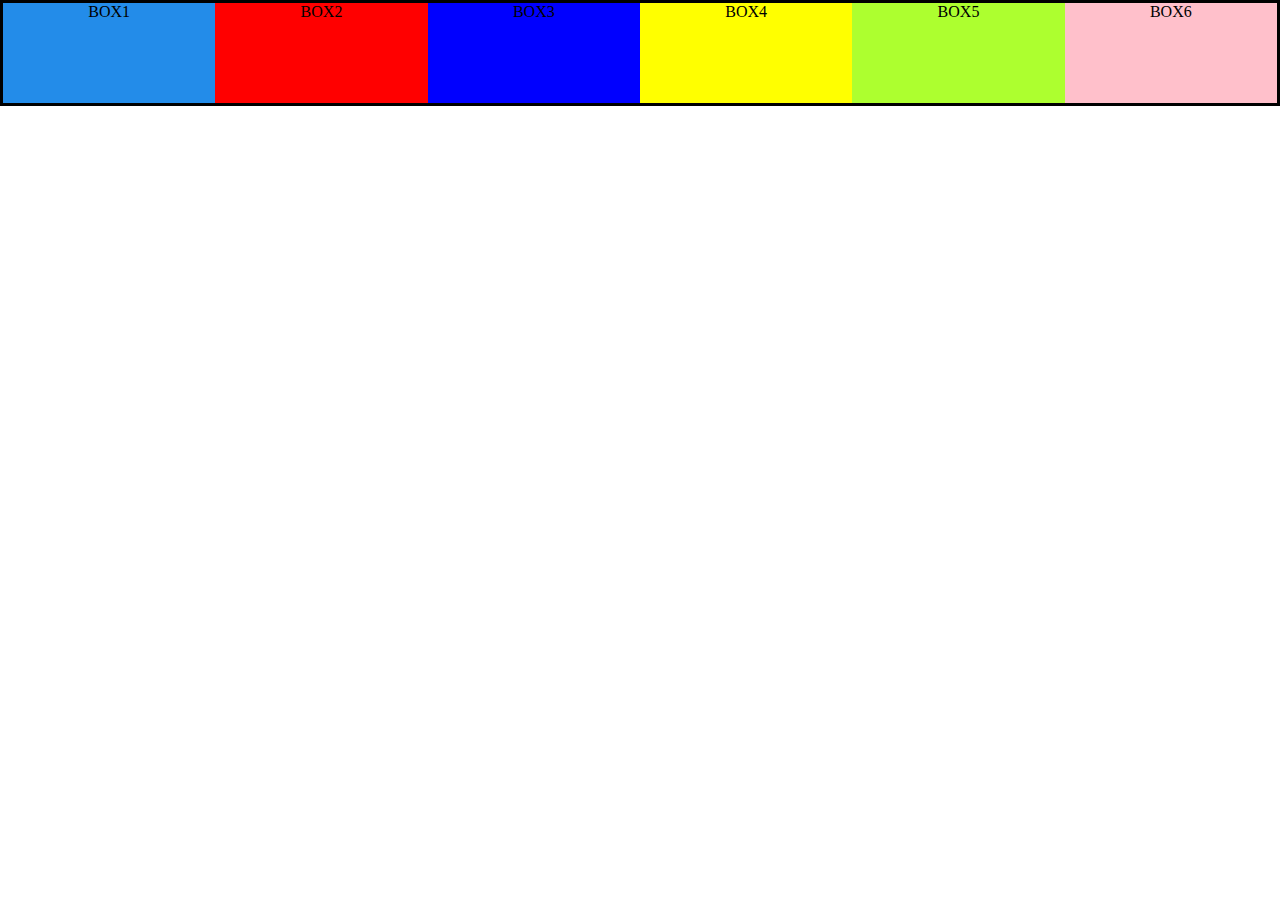
<file: index2.html>
<!DOCTYPE html>
<html lang="en">
<head>
    <meta charset="UTF-8">
    <meta http-equiv="X-UA-Compatible" content="IE=edge">
    <meta name="viewport" content="width=device-width, initial-scale=1.0">
    <title>Document</title>
    <link rel="stylesheet" href="css2.css">
</head>
<body>
    <main>
    <div class="container">
        <div class="box1 box"><p>BOX1</p></div>
        <div class="box2 box"><p>BOX2</p></div> 
        <div class="box3 box"><p>BOX3</p></div>
        <div class="box4 box"><p>BOX4</p></div>
        <div class="box5 box"><p>BOX5</p></div>
        <div class="box6 box"><p>BOX6</p></div>   
    </div>
    </main>
</body>
</html>
</file>
<file: css2.css>
*{
    box-sizing: border-box;
    padding: 0;
    margin: 0;
}

html{
    font-size: 62.5%;
}

body{
    font-size: 1.6rem;
}

.container{
    border: 0.3rem solid black;
    display: flex;
    flex-wrap: wrap;
    align-items:center;
    justify-content: center;
}

.box{
    height: 10rem;
    text-align: center;
    flex-basis: 10rem;
    flex-grow: 1;
}



.box1{
    background-color: rgb(35, 140, 233);
}

.box2{
    background-color: red;
}

.box3{
    background-color: blue;
}

.box4{
    background-color: yellow;
}

.box5{
    background-color: greenyellow;
}

.box6{
    background-color: pink;

}
</file>
